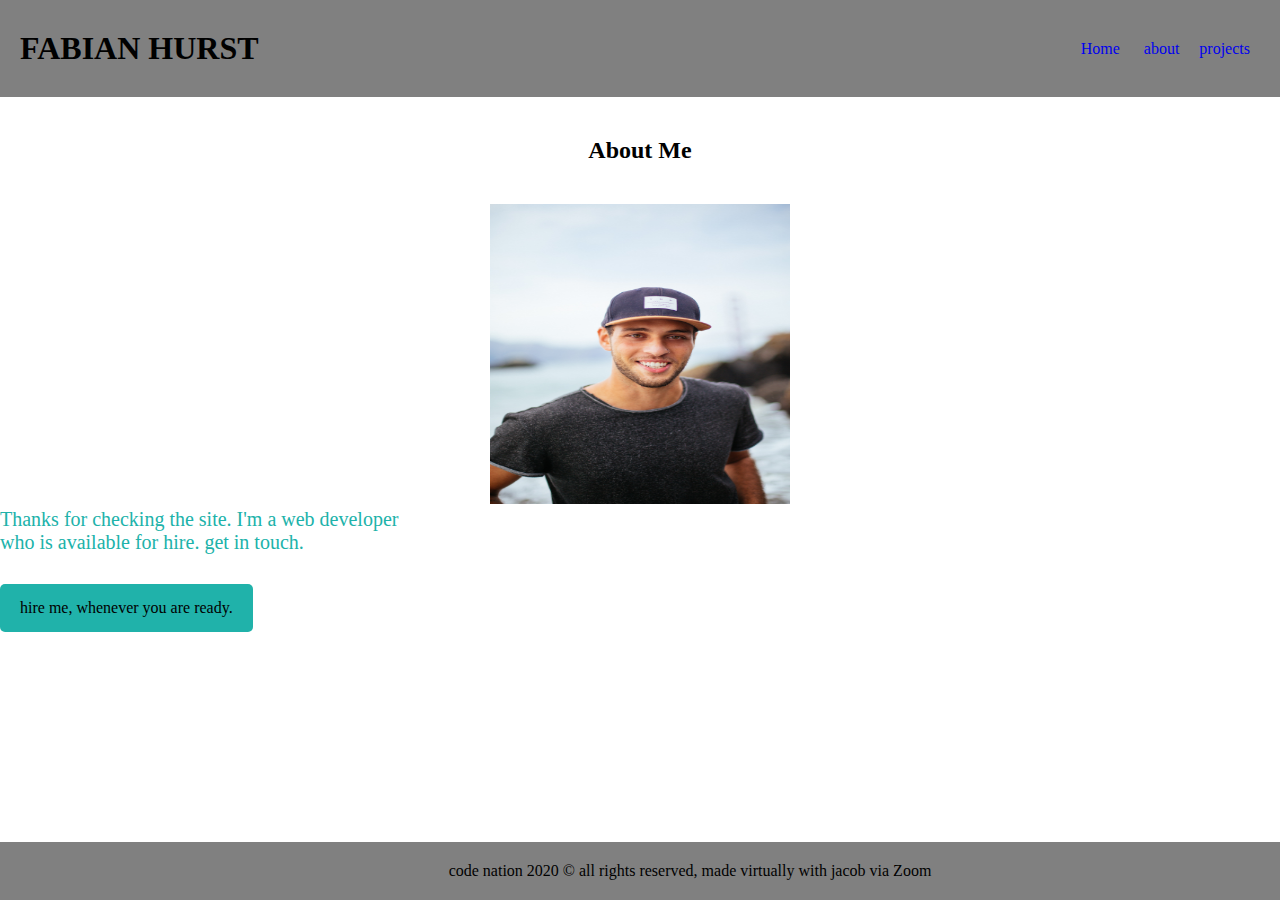
<file: index.html>
<!-- ctrl + / -->
<!-- the user doesn't see the comments -->
<!DOCTYPE html>
<!-- saying what file type we are expecting -->
<html lang="en">

<head>
    <!-- store info that we don't want the user to see -->
    <meta charset="UTF-8">
    <meta name="viewport" content="width=device-width, initial-scale=1.0">
    <title>Digital Portfolio</title>
    <link rel="stylesheet" href="css/style.css">
    <!-- < tags - loads of different ones > -->
    <!-- the way to make our pages look a bit prettier -->
</head>

<body>
    <!-- tags need to be closed... there are some that don't...  -->
    <!-- div is seperating our code into manageable chunks -->
    <div class="navbar">
        <h1>FABIAN HURST</h1>
        <ul>
            <!-- unordered list -->
            <!-- links inside of the href -->
            <li><a href="index.html">Home</a></li>
            <li><a href="about.html">about</a><li>
            <li><a href="projects.html">projects</a></li>
        </ul>

    </div>
    <div class="container">
        <h2 class="title">About Me</h2>
        <div class="image-container">
            <img src="guy.jpg" alt="image of random chap">
        </div>

    </div>
    <div class="about-me">
        <p>Thanks for checking the site. I'm a web developer who is available for hire. get in touch. </p>
        <a href="#" class="button">hire me, whenever you are ready.</a>
    </div>
    <div class= "footer"> code nation 2020 &copy; all rights reserved, made virtually with jacob via Zoom </div> </div>
    <script src="index.js"></script>
</body>

</html>
</file>
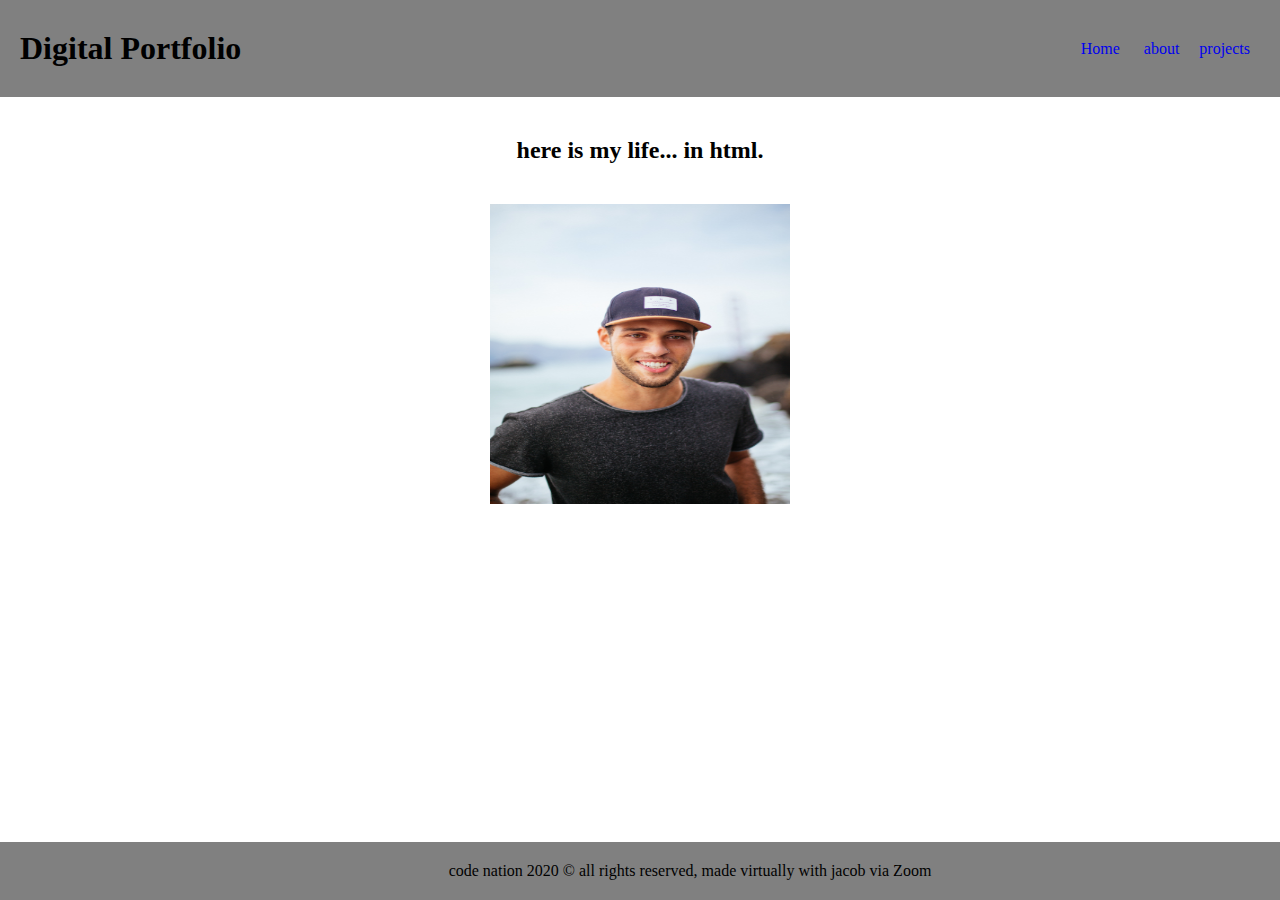
<file: about.html>
<!DOCTYPE html>
<html lang="en">
<head>
    <meta charset="UTF-8">
    <meta name="viewport" content="width=device-width, initial-scale=1.0">
    <title>about</title>
    <link rel="stylesheet" href="css/style.css">
</head>
<body>
    <div class="navbar">
        <h1>Digital Portfolio</h1>
        <ul>
            <!-- unordered list -->
            <!-- links inside of the href -->
            <li><a href="index.html">Home</a></li>
            <li><a href="about.html">about</a><li>
            <li><a href="projects.html">projects</a></li>
        </ul>

    </div>
    <div class="container">
        <h2 class="title">here is my life... in html.</h2>
        <div class="image-container">
            
            <img src="guy.jpg"alt="an image of a random chap">
        </div>
    </div>




    <div class= "footer"> code nation 2020 &copy; all rights reserved, made virtually with jacob via Zoom </div>
    <script src="index.js"></script>
</body>
</html>
</file>
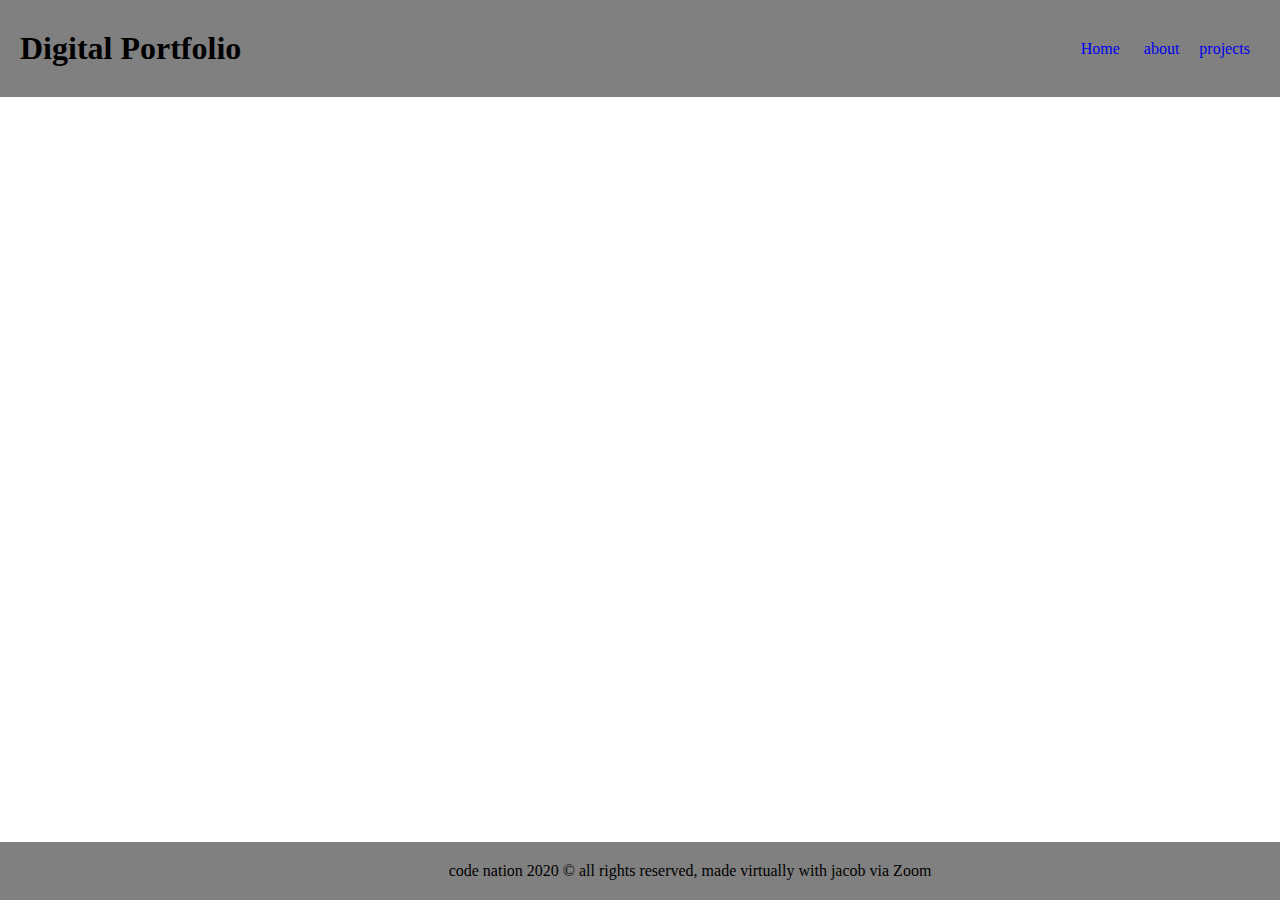
<file: projects.html>
<!DOCTYPE html>
<html lang="en">
<head>
    <meta charset="UTF-8">
    <meta name="viewport" content="width=device-width, initial-scale=1.0">
    <title>Document</title>
    <link rel="stylesheet" href="css/style.css">
</head>
<body>
    
    <div class="navbar">
        <h1>Digital Portfolio</h1>
        <ul>
            <!-- unordered list -->
            <!-- links inside of the href -->
            <li><a href="index.html">Home</a></li>
            <li><a href="about.html">about</a><li>
            <li><a href="projects.html">projects</a></li>
        </ul>

    </div>





    <div class= "footer"> code nation 2020 &copy; all rights reserved, made virtually with jacob via Zoom </div>
    <script src="index.js"></script>
</body>
</html>
</file>
<file: css/style.css>
/* classes start with a full stop .
   ids start with a #
*/

* {
    /* capturing everything that isn't styled.
       Wildcard...
       in css, every line needs to be closed with a semi-colon
     */
    margin: 0;
    padding: 0;
}

.navbar {
    background-color:grey;
    display: flex;
    justify-content: space-between;
    align-items: center;
    padding: 30px 20px;
}


.navbar ul li { 
    /*target only the ul li inside of the navbar */
    list-style-type: none;
    display:inline-block;
}

.navbar li a { 



    text-decoration: none ;

    padding:15px 10px; 

}

.container { 
    text-align: center;
    display: flex;
    justify-content: center ;
    flex-wrap: wrap;
}


.title {
    width: 100%;
    margin-top: 40px;
    margin-bottom:40px;
}

.about-me { 
    width: 33.3%;
    text-align: left;
}

.about-me p {
    margin-bottom: 30px;
    font-size: 20px;
    color: lightseagreen ; 
}


.image-container { 
    width: 33.3%;
}


.image-container img {
    width: 300px;
    height: 300px; 
}


.button {
    text-decoration: none;
    color: black;
    padding: 15px 20px ;
    background-color: lightseagreen; 
    border-radius: 5px; 
    display: inline-block;
}

.footer { 
    text-align: center;
    background-color: gray; 
    color: black; 
    padding: 20px 50px;
    position: absolute;
    bottom: 0;
    width: 100%;
}
</file>
